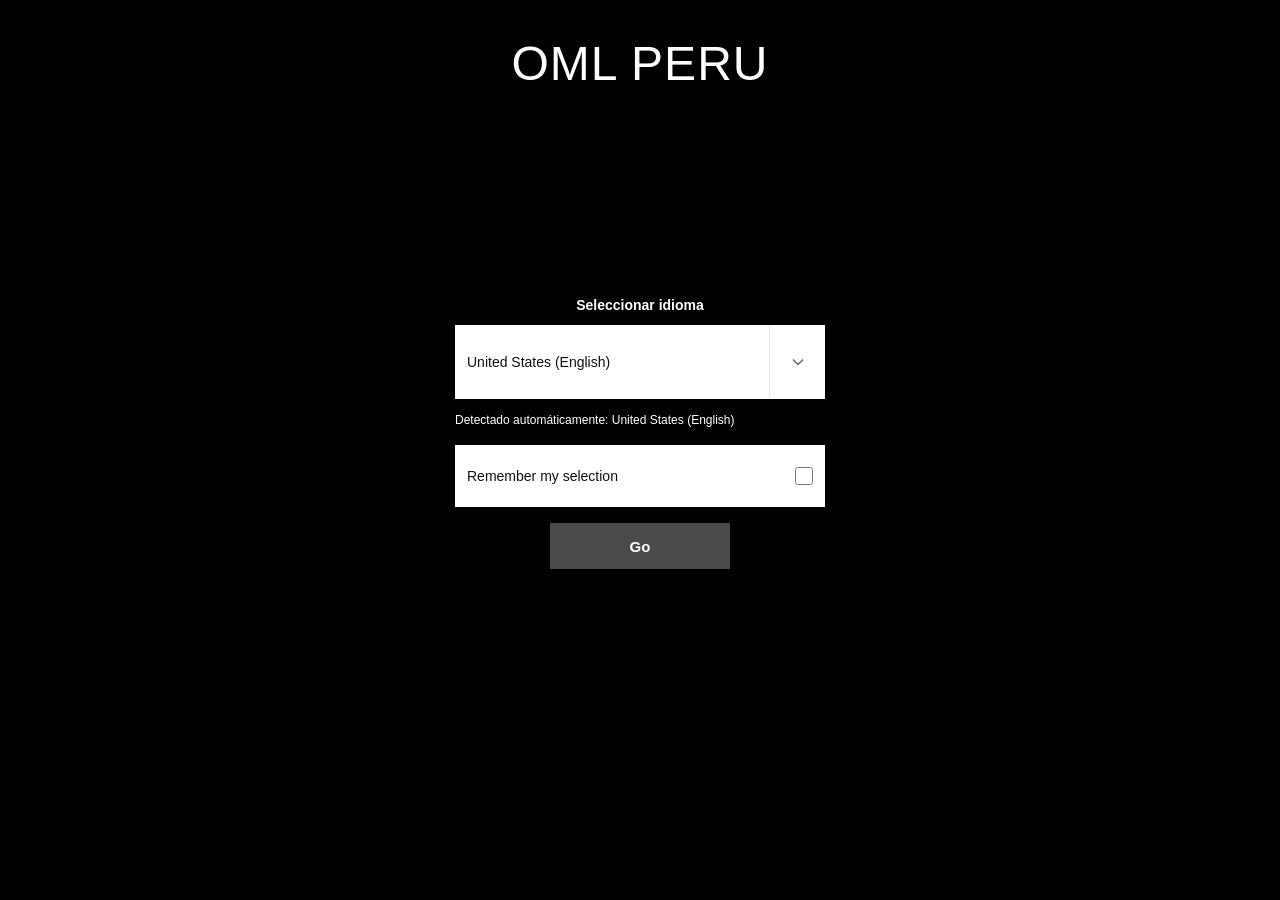
<file: idioma.html>
<!DOCTYPE html>
<html lang="es">
<head>
  <meta charset="UTF-8" />
  <meta name="viewport" content="width=device-width, initial-scale=1.0" />
  <title>OML PERU - Selector de idioma</title>

  <style>
    *{
      margin:0;
      padding:0;
      box-sizing:border-box;
    }

    html,body{
      width:100%;
      height:100%;
      font-family: Arial, Helvetica, sans-serif;
    }

    body{
      min-height:100vh;
      min-height:100dvh;
      overflow:hidden;
      position:relative;
      color:#fff;
      background:#000;
    }

    body::before{
      content:"";
      position:fixed;
      inset:0;
      background-image:url("https://orevatrade.com/wp-content/uploads/2022/11/ginger-5.jpg");
      background-size:cover;
      background-position:center center;
      background-repeat:no-repeat;
      filter:brightness(.38) contrast(1.08) saturate(1.04);
      transform:scale(1.02);
      z-index:0;
    }

    body::after{
      content:"";
      position:fixed;
      inset:0;
      background:linear-gradient(rgba(0,0,0,.18), rgba(0,0,0,.34));
      z-index:1;
      pointer-events:none;
    }

    .page{
      position:relative;
      width:100%;
      height:100vh;
      height:100dvh;
      z-index:2;
    }

    .logo{
      position:absolute;
      top:36px;
      left:50%;
      transform:translateX(-50%);
      font-size:48px;
      font-weight:400;
      color:#fff;
      letter-spacing:1px;
      text-shadow:0 2px 10px rgba(0,0,0,.30);
      user-select:none;
      z-index:4;
      white-space:nowrap;
    }

    .panel{
      position:absolute;
      top:33%;
      left:50%;
      transform:translateX(-50%);
      width:370px;
      max-width:calc(100vw - 32px);
      z-index:5;
    }

    .title{
      text-align:center;
      font-size:14px;
      font-weight:700;
      color:#fff;
      margin-bottom:12px;
      text-shadow:0 2px 10px rgba(0,0,0,.30);
    }

    .search-shell{
      position:relative;
      width:100%;
      margin-bottom:14px;
    }

    .search-box{
      width:100%;
      min-height:74px;
      background:#fff;
      display:flex;
      align-items:stretch;
      box-shadow:0 4px 16px rgba(0,0,0,.12);
    }

    .search-input{
      flex:1;
      border:none;
      outline:none;
      background:#fff;
      color:#111;
      font-size:14px;
      padding:24px 12px;
    }

    .search-input::placeholder{
      color:#7b7b7b;
    }

    .search-action{
      width:56px;
      min-width:56px;
      border:none;
      border-left:1px solid #ececec;
      background:#fff;
      display:flex;
      align-items:center;
      justify-content:center;
      cursor:pointer;
      transition:background .2s ease;
    }

    .search-action:hover{
      background:#f5f5f5;
    }

    .search-action svg{
      width:20px;
      height:20px;
      stroke:#666;
      stroke-width:1.8;
      fill:none;
      transition:transform .2s ease;
    }

    .search-shell.open .search-action .chevron{
      transform:rotate(180deg);
    }

    .dropdown{
      position:absolute;
      top:calc(100% + 6px);
      left:0;
      width:100%;
      max-height:280px;
      overflow:auto;
      background:rgba(255,255,255,.99);
      box-shadow:0 12px 28px rgba(0,0,0,.22);
      border:1px solid rgba(0,0,0,.08);
      display:none;
      z-index:10;
    }

    .search-shell.open .dropdown{
      display:block;
    }

    .dropdown-item{
      width:100%;
      border:none;
      background:#fff;
      color:#111;
      text-align:left;
      padding:14px 12px;
      font-size:14px;
      cursor:pointer;
      border-bottom:1px solid #efefef;
      transition:background .15s ease;
    }

    .dropdown-item:hover,
    .dropdown-item.active{
      background:#f3f5f7;
    }

    .dropdown-empty{
      padding:14px 12px;
      font-size:14px;
      color:#666;
      background:#fff;
    }

    .helper{
      margin:0 0 14px;
      min-height:18px;
      text-align:left;
      font-size:12px;
      color:#fff;
      text-shadow:0 2px 10px rgba(0,0,0,.35);
    }

    .remember{
      width:100%;
      min-height:62px;
      background:#fff;
      display:flex;
      align-items:center;
      justify-content:space-between;
      padding:20px 12px;
      margin-bottom:16px;
      box-shadow:0 4px 16px rgba(0,0,0,.12);
    }

    .remember label{
      color:#111;
      font-size:14px;
      cursor:pointer;
      user-select:none;
    }

    .remember input[type="checkbox"]{
      width:18px;
      height:18px;
      accent-color:#555;
      cursor:pointer;
      flex-shrink:0;
    }

    .btn-wrap{
      text-align:center;
    }

    .btn-go{
      width:180px;
      height:46px;
      border:none;
      background:#4a4a4a;
      color:#fff;
      font-size:15px;
      font-weight:700;
      cursor:pointer;
      transition:background .2s ease, transform .12s ease;
      box-shadow:0 4px 14px rgba(0,0,0,.18);
    }

    .btn-go:hover{
      background:#383838;
    }

    .btn-go:active{
      transform:scale(.98);
    }

    .status{
      margin-top:12px;
      min-height:18px;
      text-align:center;
      font-size:12px;
      color:#fff;
      text-shadow:0 2px 10px rgba(0,0,0,.35);
    }

    @media (max-width: 480px){
      .logo{
        top:42px;
        font-size:40px;
      }

      .panel{
        top:30%;
        width:370px;
        max-width:calc(100vw - 26px);
      }

      .search-box{
        min-height:68px;
      }

      .search-input{
        padding:21px 12px;
      }

      .remember{
        min-height:58px;
        padding:18px 12px;
      }

      .btn-go{
        width:170px;
        height:44px;
        font-size:14px;
      }
    }

    @media (max-width: 360px){
      .logo{
        font-size:34px;
      }

      .panel{
        top:29%;
        max-width:calc(100vw - 20px);
      }
    }
  </style>
</head>
<body>
  <div class="page">
    <div class="logo">OML PERU</div>

    <div class="panel">
      <div class="title">Seleccionar idioma</div>

      <div class="search-shell" id="searchShell">
        <div class="search-box">
          <input
            type="text"
            class="search-input"
            id="languageInput"
            placeholder="Escribe país o idioma"
            autocomplete="off"
          />
          <button class="search-action" id="toggleSearch" type="button" aria-label="Buscar idioma">
            <svg class="chevron" viewBox="0 0 24 24" aria-hidden="true">
              <path d="M6 9l6 6 6-6"></path>
            </svg>
          </button>
        </div>

        <div class="dropdown" id="dropdown"></div>
      </div>

      <div class="helper" id="helperText"></div>

      <div class="remember">
        <label for="rememberChoice">Remember my selection</label>
        <input type="checkbox" id="rememberChoice" />
      </div>

      <div class="btn-wrap">
        <button class="btn-go" id="goBtn">Go</button>
      </div>

      <div class="status" id="status"></div>
    </div>
  </div>

  <script>
    const locales = [
      { code: "af-ZA", label: "South Africa (Afrikaans)", search: "south africa afrikaans sudafrica" },
      { code: "am-ET", label: "Ethiopia (Amharic)", search: "ethiopia amharic amárico" },
      { code: "ar-AE", label: "United Arab Emirates (Arabic)", search: "uae emirates arabic arabe" },
      { code: "ar-BH", label: "Bahrain (Arabic)", search: "bahrain arabic arabe" },
      { code: "ar-DZ", label: "Algeria (Arabic)", search: "algeria arabic arabe" },
      { code: "ar-EG", label: "Egypt (Arabic)", search: "egypt arabic arabe egipto" },
      { code: "ar-IQ", label: "Iraq (Arabic)", search: "iraq arabic arabe" },
      { code: "ar-JO", label: "Jordan (Arabic)", search: "jordan arabic arabe" },
      { code: "ar-KW", label: "Kuwait (Arabic)", search: "kuwait arabic arabe" },
      { code: "ar-LB", label: "Lebanon (Arabic)", search: "lebanon arabic arabe" },
      { code: "ar-LY", label: "Libya (Arabic)", search: "libya arabic arabe" },
      { code: "ar-MA", label: "Morocco (Arabic)", search: "morocco arabic arabe marruecos" },
      { code: "ar-OM", label: "Oman (Arabic)", search: "oman arabic arabe" },
      { code: "ar-QA", label: "Qatar (Arabic)", search: "qatar arabic arabe" },
      { code: "ar-SA", label: "Saudi Arabia (Arabic)", search: "saudi arabia arabic arabe" },
      { code: "ar-SY", label: "Syria (Arabic)", search: "syria arabic arabe siria" },
      { code: "ar-TN", label: "Tunisia (Arabic)", search: "tunisia arabic arabe" },
      { code: "ar-YE", label: "Yemen (Arabic)", search: "yemen arabic arabe" },

      { code: "az-AZ", label: "Azerbaijan (Azerbaijani)", search: "azerbaijan azerbaijani azeri" },
      { code: "be-BY", label: "Belarus (Belarusian)", search: "belarus belarusian bielorruso" },
      { code: "bg-BG", label: "Bulgaria (Bulgarian)", search: "bulgaria bulgarian bulgaro" },
      { code: "bn-BD", label: "Bangladesh (Bengali)", search: "bangladesh bengali bengali" },
      { code: "bs-BA", label: "Bosnia and Herzegovina (Bosnian)", search: "bosnia bosnian bosnio" },
      { code: "ca-ES", label: "España (Català)", search: "espana catalan catala catalan" },
      { code: "cs-CZ", label: "Česko (Čeština)", search: "czech czechia cesko checo cestina" },
      { code: "cy-GB", label: "United Kingdom (Welsh)", search: "united kingdom welsh gales" },
      { code: "da-DK", label: "Danmark (Dansk)", search: "denmark dansk danes" },

      { code: "de-AT", label: "Österreich (Deutsch)", search: "austria deutsch aleman" },
      { code: "de-CH", label: "Schweiz (Deutsch)", search: "switzerland deutsch aleman suiza" },
      { code: "de-DE", label: "Deutschland (Deutsch)", search: "germany deutschland deutsch aleman" },

      { code: "el-GR", label: "Ελλάδα (Ελληνικά)", search: "greece greek griego ellada ellinika" },

      { code: "en-AU", label: "Australia (English)", search: "australia english ingles" },
      { code: "en-CA", label: "Canada (English)", search: "canada english ingles" },
      { code: "en-GB", label: "United Kingdom (English)", search: "uk britain england english ingles" },
      { code: "en-IE", label: "Ireland (English)", search: "ireland english ingles" },
      { code: "en-IN", label: "India (English)", search: "india english ingles" },
      { code: "en-NZ", label: "New Zealand (English)", search: "new zealand english ingles" },
      { code: "en-PH", label: "Philippines (English)", search: "philippines english ingles filipinas" },
      { code: "en-SG", label: "Singapore (English)", search: "singapore english ingles" },
      { code: "en-US", label: "United States (English)", search: "usa us united states english ingles estados unidos" },
      { code: "en-ZA", label: "South Africa (English)", search: "south africa english ingles sudafrica" },

      { code: "es-AR", label: "Argentina (Español)", search: "argentina espanol spanish" },
      { code: "es-BO", label: "Bolivia (Español)", search: "bolivia espanol spanish" },
      { code: "es-CL", label: "Chile (Español)", search: "chile espanol spanish" },
      { code: "es-CO", label: "Colombia (Español)", search: "colombia espanol spanish" },
      { code: "es-CR", label: "Costa Rica (Español)", search: "costa rica espanol spanish" },
      { code: "es-DO", label: "República Dominicana (Español)", search: "dominican republic republica dominicana espanol spanish" },
      { code: "es-EC", label: "Ecuador (Español)", search: "ecuador espanol spanish" },
      { code: "es-ES", label: "España (Español)", search: "espana espanol spain spanish" },
      { code: "es-GT", label: "Guatemala (Español)", search: "guatemala espanol spanish" },
      { code: "es-HN", label: "Honduras (Español)", search: "honduras espanol spanish" },
      { code: "es-MX", label: "México (Español)", search: "mexico espanol spanish" },
      { code: "es-NI", label: "Nicaragua (Español)", search: "nicaragua espanol spanish" },
      { code: "es-PA", label: "Panamá (Español)", search: "panama espanol spanish" },
      { code: "es-PE", label: "Perú (Español)", search: "peru espanol spanish" },
      { code: "es-PR", label: "Puerto Rico (Español)", search: "puerto rico espanol spanish" },
      { code: "es-PY", label: "Paraguay (Español)", search: "paraguay espanol spanish" },
      { code: "es-SV", label: "El Salvador (Español)", search: "el salvador espanol spanish" },
      { code: "es-UY", label: "Uruguay (Español)", search: "uruguay espanol spanish" },
      { code: "es-VE", label: "Venezuela (Español)", search: "venezuela espanol spanish" },

      { code: "et-EE", label: "Eesti (Eesti)", search: "estonia estonian estonio eesti" },
      { code: "eu-ES", label: "Euskadi / España (Euskara)", search: "basque euskara vasco espana" },
      { code: "fa-IR", label: "Iran (Persian)", search: "iran persian farsi persa" },
      { code: "fi-FI", label: "Suomi (Suomi)", search: "finland finnish finlandes suomi" },
      { code: "fil-PH", label: "Philippines (Filipino)", search: "philippines filipino filipinas" },

      { code: "fr-BE", label: "Belgique / Belgium (Français)", search: "belgium belgique french frances" },
      { code: "fr-CA", label: "Canada (Français)", search: "canada french francais frances" },
      { code: "fr-CH", label: "Suisse (Français)", search: "switzerland suisse french francais frances" },
      { code: "fr-FR", label: "France (Français)", search: "france french francais frances" },
      { code: "fr-LU", label: "Luxembourg (Français)", search: "luxembourg french francais frances" },

      { code: "ga-IE", label: "Ireland (Irish)", search: "ireland irish irlandes gaelico" },
      { code: "gl-ES", label: "España (Galego)", search: "galicia galego gallego espana" },
      { code: "gu-IN", label: "India (Gujarati)", search: "india gujarati guyarati" },
      { code: "he-IL", label: "Israel (Hebrew)", search: "israel hebrew hebreo" },
      { code: "hi-IN", label: "India (Hindi)", search: "india hindi" },
      { code: "hr-HR", label: "Hrvatska (Hrvatski)", search: "croatia croatian croata hrvatski" },
      { code: "hu-HU", label: "Magyarország (Magyar)", search: "hungary hungarian hungaro magyar" },
      { code: "hy-AM", label: "Armenia (Armenian)", search: "armenia armenian armenio" },

      { code: "id-ID", label: "Indonesia (Bahasa Indonesia)", search: "indonesia bahasa indonesian indonesio" },
      { code: "is-IS", label: "Ísland (Íslenska)", search: "iceland icelandic islandes islenska" },
      { code: "it-CH", label: "Svizzera (Italiano)", search: "switzerland italian italiano suiza" },
      { code: "it-IT", label: "Italia (Italiano)", search: "italy italia italian italiano" },

      { code: "ja-JP", label: "Japan (日本語)", search: "japan japanese japones nihongo" },
      { code: "ka-GE", label: "Georgia (Georgian)", search: "georgia georgian georgiano" },
      { code: "kk-KZ", label: "Kazakhstan (Kazakh)", search: "kazakhstan kazakh kazajo" },
      { code: "km-KH", label: "Cambodia (Khmer)", search: "cambodia khmer camboya" },
      { code: "kn-IN", label: "India (Kannada)", search: "india kannada" },
      { code: "ko-KR", label: "Korea (한국어)", search: "korea korean coreano" },
      { code: "lo-LA", label: "Laos (Lao)", search: "laos lao laosiano" },
      { code: "lt-LT", label: "Lietuva (Lietuvių)", search: "lithuania lithuanian lituano" },
      { code: "lv-LV", label: "Latvija (Latviešu)", search: "latvia latvian leton" },

      { code: "mk-MK", label: "North Macedonia (Macedonian)", search: "macedonia macedonian macedonio" },
      { code: "ml-IN", label: "India (Malayalam)", search: "india malayalam" },
      { code: "mn-MN", label: "Mongolia (Mongolian)", search: "mongolia mongolian mongol" },
      { code: "mr-IN", label: "India (Marathi)", search: "india marathi" },
      { code: "ms-MY", label: "Malaysia (Bahasa Melayu)", search: "malaysia malay malayo bahasa melayu" },
      { code: "mt-MT", label: "Malta (Maltese)", search: "malta maltese maltes" },
      { code: "my-MM", label: "Myanmar (Burmese)", search: "myanmar burmese birmano" },

      { code: "nb-NO", label: "Norge (Norsk Bokmål)", search: "norway norwegian noruego bokmal" },
      { code: "ne-NP", label: "Nepal (Nepali)", search: "nepal nepali nepali" },
      { code: "nl-BE", label: "België / Belgium (Nederlands)", search: "belgium belgie nederlands dutch neerlandes" },
      { code: "nl-NL", label: "Nederland (Nederlands)", search: "netherlands holland dutch neerlandes nederlands" },

      { code: "pl-PL", label: "Polska (Polski)", search: "poland polish polaco polski" },
      { code: "pt-AO", label: "Angola (Português)", search: "angola portuguese portugues portugues" },
      { code: "pt-BR", label: "Brasil (Português)", search: "brazil brasil portuguese portugues portugues" },
      { code: "pt-MZ", label: "Mozambique (Português)", search: "mozambique portuguese portugues portugues" },
      { code: "pt-PT", label: "Portugal (Português)", search: "portugal portuguese portugues portugues" },

      { code: "ro-RO", label: "România (Română)", search: "romania romanian rumano romana" },
      { code: "ru-RU", label: "Russia (Русский)", search: "russia russian ruso" },

      { code: "si-LK", label: "Sri Lanka (Sinhala)", search: "sri lanka sinhala cingales" },
      { code: "sk-SK", label: "Slovensko (Slovenčina)", search: "slovakia slovak eslovaco" },
      { code: "sl-SI", label: "Slovenija (Slovenščina)", search: "slovenia slovenian esloveno" },
      { code: "sq-AL", label: "Albania (Albanian)", search: "albania albanian albanes" },
      { code: "sr-RS", label: "Srbija (Srpski)", search: "serbia serbian serbio" },
      { code: "sv-FI", label: "Finland (Svenska)", search: "finland swedish sueco svenska" },
      { code: "sv-SE", label: "Sverige (Svenska)", search: "sweden swedish sueco sverige svenska" },
      { code: "sw-KE", label: "Kenya (Swahili)", search: "kenya swahili suajili" },
      { code: "sw-TZ", label: "Tanzania (Swahili)", search: "tanzania swahili suajili" },

      { code: "ta-IN", label: "India (Tamil)", search: "india tamil" },
      { code: "ta-LK", label: "Sri Lanka (Tamil)", search: "sri lanka tamil" },
      { code: "ta-SG", label: "Singapore (Tamil)", search: "singapore tamil" },
      { code: "te-IN", label: "India (Telugu)", search: "india telugu" },
      { code: "th-TH", label: "Thailand (ไทย)", search: "thailand thai tailandes" },
      { code: "tr-TR", label: "Türkiye (Türkçe)", search: "turkey turkish turco turkce" },

      { code: "uk-UA", label: "Ukraine (Українська)", search: "ukraine ukrainian ucraniano" },
      { code: "ur-PK", label: "Pakistan (Urdu)", search: "pakistan urdu" },
      { code: "uz-UZ", label: "Uzbekistan (Uzbek)", search: "uzbekistan uzbek uzbeko" },
      { code: "vi-VN", label: "Vietnam (Tiếng Việt)", search: "vietnam vietnamese vietnamita tieng viet" },

      { code: "zh-CN", label: "China (简体中文)", search: "china chinese chino simplificado" },
      { code: "zh-HK", label: "Hong Kong (繁體中文)", search: "hong kong chinese chino tradicional" },
      { code: "zh-SG", label: "Singapore (中文)", search: "singapore chinese chino" },
      { code: "zh-TW", label: "Taiwan (繁體中文)", search: "taiwan chinese chino tradicional" }
    ];

    const searchShell = document.getElementById("searchShell");
    const input = document.getElementById("languageInput");
    const toggleBtn = document.getElementById("toggleSearch");
    const dropdown = document.getElementById("dropdown");
    const helperText = document.getElementById("helperText");
    const rememberChoice = document.getElementById("rememberChoice");
    const goBtn = document.getElementById("goBtn");
    const status = document.getElementById("status");

    let selectedLocale = null;
    let filteredLocales = [...locales];

    function normalizeText(text) {
      return (text || "")
        .toLowerCase()
        .normalize("NFD")
        .replace(/[\u0300-\u036f]/g, "");
    }

    function openDropdown() {
      searchShell.classList.add("open");
    }

    function closeDropdown() {
      searchShell.classList.remove("open");
    }

    function renderDropdown(list) {
      dropdown.innerHTML = "";

      if (!list.length) {
        const empty = document.createElement("div");
        empty.className = "dropdown-empty";
        empty.textContent = "No se encontraron resultados.";
        dropdown.appendChild(empty);
        return;
      }

      list.forEach(item => {
        const button = document.createElement("button");
        button.type = "button";
        button.className = "dropdown-item" + (selectedLocale && selectedLocale.code === item.code ? " active" : "");
        button.textContent = item.label;

        button.addEventListener("mousedown", function(e){
          e.preventDefault();
          setSelected(item, "manual");
        });

        dropdown.appendChild(button);
      });
    }

    function setSelected(item, source = "manual") {
      selectedLocale = item;
      input.value = item.label;
      closeDropdown();

      if (source === "auto") {
        helperText.textContent = "Detectado automáticamente: " + item.label;
      } else if (source === "remembered") {
        helperText.textContent = "Selección guardada recuperada: " + item.label;
      } else {
        helperText.textContent = "Seleccionado: " + item.label;
      }

      renderDropdown(filteredLocales);
    }

    function filterLocales(term) {
      const q = normalizeText(term);

      if (!q) return [...locales];

      return locales.filter(item => {
        const haystack = normalizeText(item.label + " " + item.code + " " + item.search);
        return haystack.includes(q);
      });
    }

    function detectLocaleFast() {
      const prefs = Array.from(
        new Set(
          [...(navigator.languages || []), navigator.language]
            .filter(Boolean)
            .map(v => v.trim())
        )
      );

      for (const pref of prefs) {
        const exact = locales.find(item => item.code.toLowerCase() === pref.toLowerCase());
        if (exact) return exact;
      }

      for (const pref of prefs) {
        const lang = pref.toLowerCase().split("-")[0];
        const partial = locales.find(item => item.code.toLowerCase().split("-")[0] === lang);
        if (partial) return partial;
      }

      return null;
    }

    function clearSavedLocale() {
      localStorage.removeItem("oml_remember");
      localStorage.removeItem("oml_locale_code");
      localStorage.removeItem("oml_locale_label");
      sessionStorage.removeItem("oml_temp_locale_code");
      sessionStorage.removeItem("oml_temp_locale_label");
    }

    function saveLocale(item, remember) {
      if (remember) {
        localStorage.setItem("oml_remember", "true");
        localStorage.setItem("oml_locale_code", item.code);
        localStorage.setItem("oml_locale_label", item.label);

        sessionStorage.removeItem("oml_temp_locale_code");
        sessionStorage.removeItem("oml_temp_locale_label");
      } else {
        localStorage.removeItem("oml_remember");
        localStorage.removeItem("oml_locale_code");
        localStorage.removeItem("oml_locale_label");

        sessionStorage.setItem("oml_temp_locale_code", item.code);
        sessionStorage.setItem("oml_temp_locale_label", item.label);
      }
    }

    function restoreSavedOrDetect() {
      const remembered = localStorage.getItem("oml_remember");
      const savedCode = localStorage.getItem("oml_locale_code");
      const tempCode = sessionStorage.getItem("oml_temp_locale_code");

      if (remembered === "true" && savedCode) {
        const savedItem = locales.find(item => item.code === savedCode);
        if (savedItem) {
          rememberChoice.checked = true;
          setSelected(savedItem, "remembered");
          return;
        }
      }

      if (tempCode) {
        const tempItem = locales.find(item => item.code === tempCode);
        if (tempItem) {
          rememberChoice.checked = false;
          setSelected(tempItem, "manual");
          helperText.textContent = "Usando selección temporal: " + tempItem.label;
          return;
        }
      }

      const auto = detectLocaleFast();
      if (auto) {
        setSelected(auto, "auto");
      } else {
        helperText.textContent = "No se pudo detectar con precisión. Escribe país o idioma.";
      }
    }

    input.addEventListener("focus", () => {
      filteredLocales = filterLocales(input.value);
      renderDropdown(filteredLocales);
      openDropdown();
    });

    input.addEventListener("input", () => {
      selectedLocale = null;
      filteredLocales = filterLocales(input.value);
      renderDropdown(filteredLocales);
      openDropdown();
      helperText.textContent = "Busca por país, idioma o código. Ejemplo: Perú, Español, es-PE.";
    });

    input.addEventListener("keydown", (e) => {
      if (e.key === "Enter") {
        e.preventDefault();
        filteredLocales = filterLocales(input.value);
        renderDropdown(filteredLocales);
        openDropdown();

        if (filteredLocales.length === 1) {
          setSelected(filteredLocales[0], "manual");
        }
      }
    });

    toggleBtn.addEventListener("click", () => {
      filteredLocales = filterLocales(input.value);
      renderDropdown(filteredLocales);

      if (searchShell.classList.contains("open")) {
        closeDropdown();
      } else {
        openDropdown();
      }
    });

    document.addEventListener("click", (e) => {
      if (!searchShell.contains(e.target)) {
        closeDropdown();
      }
    });

    goBtn.addEventListener("click", () => {
      let current = selectedLocale;

      if (!current) {
        const exactMatch = locales.find(item =>
          normalizeText(item.label) === normalizeText(input.value) ||
          normalizeText(item.code) === normalizeText(input.value)
        );

        if (exactMatch) {
          current = exactMatch;
          setSelected(current, "manual");
        }
      }

      if (!current) {
        status.textContent = "Primero selecciona un idioma válido.";
        return;
      }

      saveLocale(current, rememberChoice.checked);
      status.textContent = "Idioma listo: " + current.label;

      window.location.href = "index.html";
    });

    restoreSavedOrDetect();
    renderDropdown(locales);
  </script>
</body>
</html>
</file>
